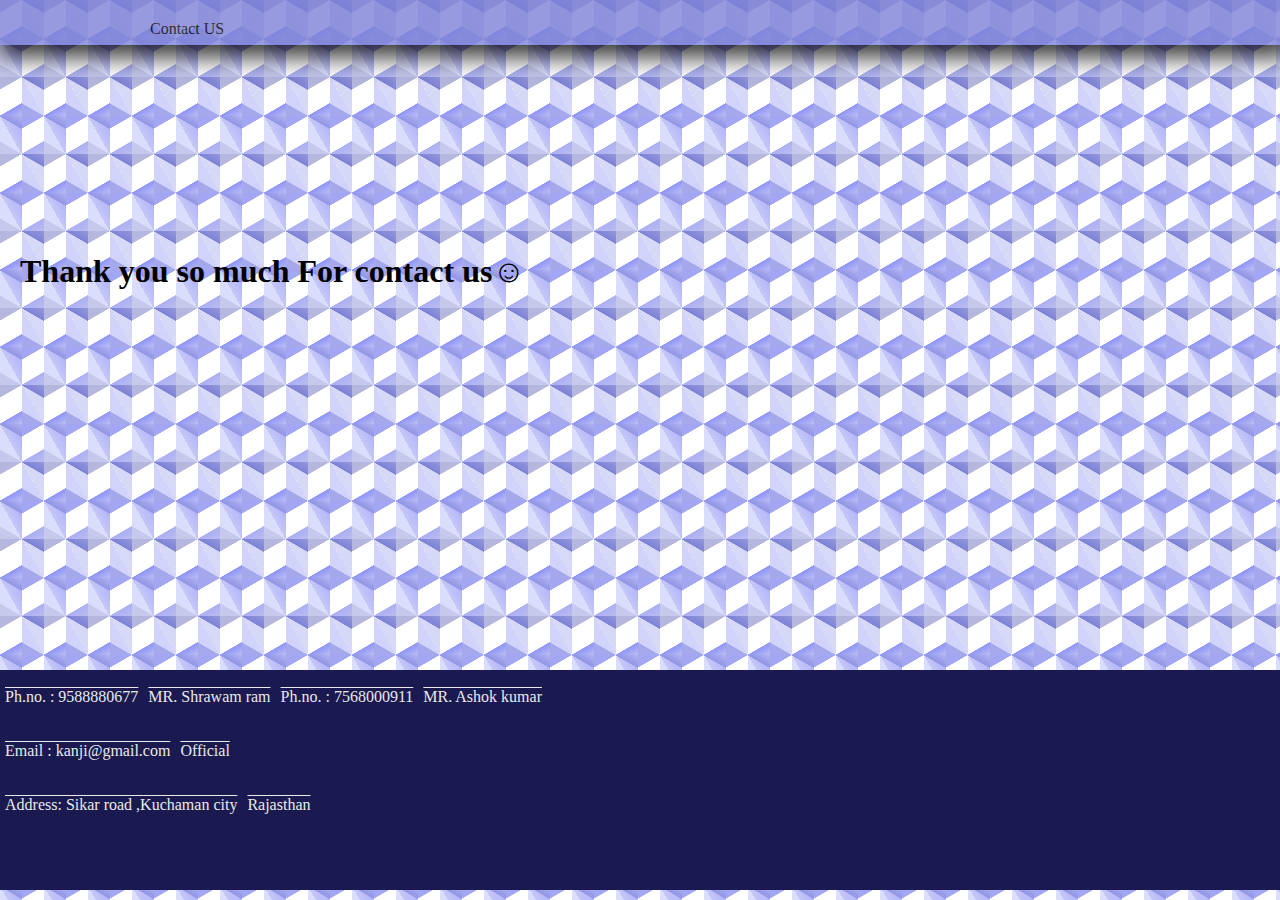
<file: contact.html>
<!DOCTYPE html>
<html lang="en">

<head>
    <meta charset="UTF-8">
    <meta http-equiv="X-UA-Compatible" content="IE=edge">
    <meta name="viewport" content="width=device-width, initial-scale=1.0">
    <title>MR.Shrawan RAm</title>
    <link rel="stylesheet" href="contact.css">
</head>

<body>
    <nav class="navbar">
        <ul>
            <li>Contact US</li>
        </ul>
    </nav>
    <div id="contact">
        <h1>Thank you so much For contact us☺</h1>

    </div>
    <nav class="details">
        <ul>
            <li>Ph.no. : 9588880677</li>
            <li>MR. Shrawam ram </li>
            <li>Ph.no. : 7568000911</li>
            <li>MR. Ashok kumar </li>

        </ul>
        <ul>
            <li>Email : kanji@gmail.com</li>
            <li>Official</li>
        </ul>
        <ul>
            <li>Address: Sikar road ,Kuchaman city</li>
            <li>Rajasthan</li>
        </ul>

    </nav>

</body>

</html>
</file>
<file: contact.css>
* {
    margin: 0;
    padding: 0;
}

body {
    background-color: #ffffff;
    opacity: 20;
    background-image: linear-gradient(30deg, #c6c8ec 12%, transparent 12.5%, transparent 87%, #7e82d6 87.5%, #9498db), linear-gradient(150deg, #b5b7df 12%, transparent 12.5%, transparent 87%, #acb0f3 87.5%, #babdf0), linear-gradient(30deg, #a5a9ec 12%, transparent 12.5%, transparent 87%, #9195e5 87.5%, #b1b4f0), linear-gradient(150deg, #a3a7f3 12%, transparent 12.5%, transparent 87%, #9095f7 87.5%, #bcbff3), linear-gradient(60deg, #b2b6fa77 25%, transparent 25.5%, transparent 75%, #aaaeec77 75%, #a4a9fa77), linear-gradient(60deg, #9ca1f577 25%, transparent 25.5%, transparent 75%, #8388ec77 75%, #444cf777);
    background-size: 44px 77px;
    background-position: 0 0, 0 0, 22px 39px, 22px 39px, 0 0, 22px 39px;
}

.navbar {
    background-color: #7e82d6;
    opacity: 0.8;
    z-index: -1;
    height: 45px;
    box-shadow: 5px 5px 25px 7px black;
    display: flex;
    position: sticky;
}

.navbar ul {
    list-style: none;
    margin: 20px 150px;
}

.navbar ul li {
    display: flex;
}

.details {
    position: absolute;
    bottom: 10px;
    height: 220px;
    width: 100%;
    background-color: rgb(26, 26, 80);
}

.details ul {
    list-style: none;
    display: flex;
}

.details ul li {
    color: rgb(233, 233, 233);
    margin: 18px 5px;
    text-decoration: overline;
}

#contact {
    margin: 208px 20px;
}
</file>
